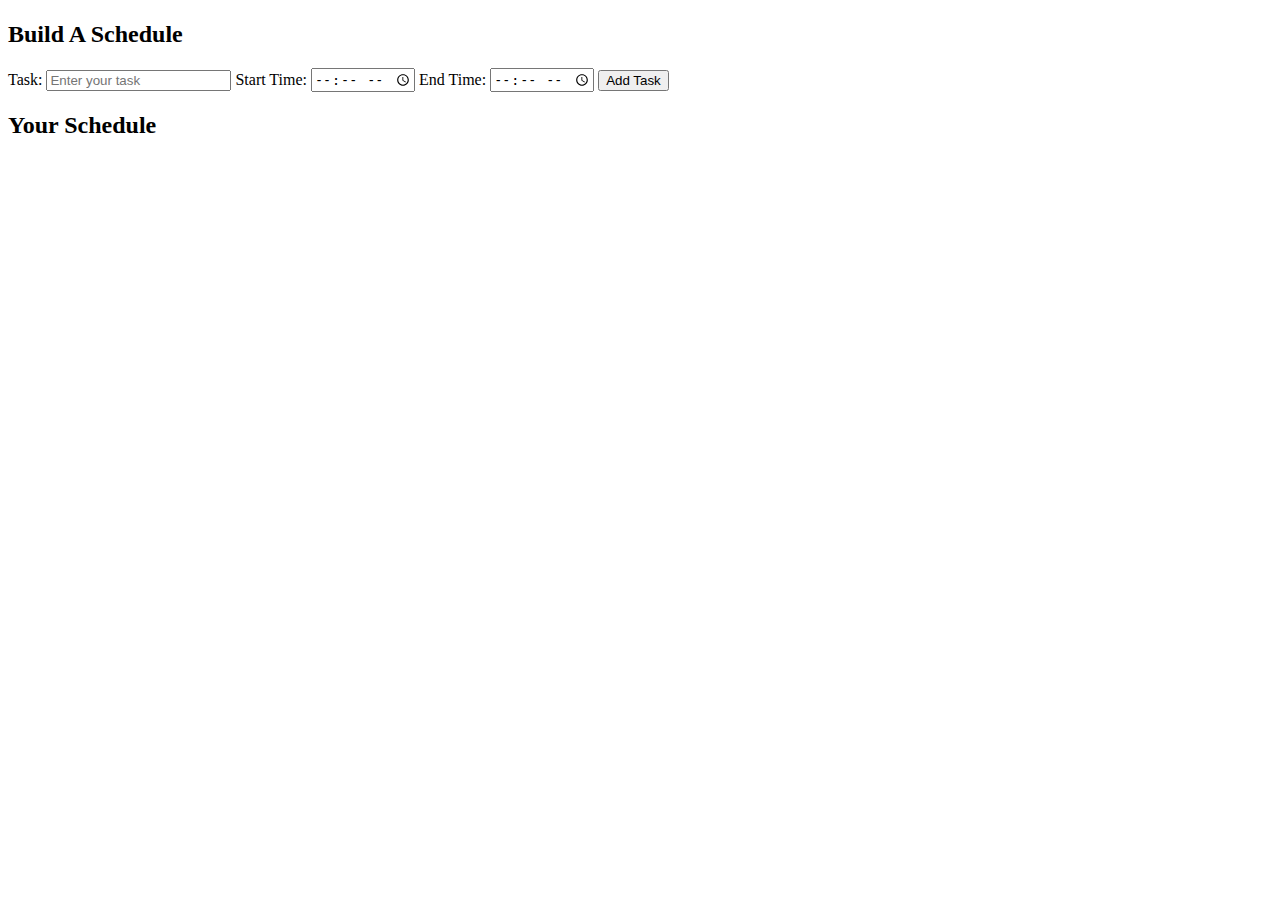
<file: index.html>
<!DOCTYPE html>
<html lang="en">
<head>
    <title>..</title>
    <meta charset="UTF-8">
    <meta name ="description" content ="A schedule builder platform">
    <meta name ="keywords" content ="HTML">
    <meta name ="author" content=" Palak, Sreerag , Keegan, Mizuki" >
    <meta name ="viewport" content="width=device-width, initial-scale=1.0">
    <link rel="stylesheet" type="text/css" href="styleMain.css" />
</head>
<body>
    <h1 class="Schedule Builder"></h1>
    <nav>
        <src></src>
    </nav>
    <div>
        <!-- Embed JSON directly -->
    <h2>Build A Schedule </h2>
    <form id="scheduleForm">
        <label for="task">Task:</label>
        <input type="text" id="task" name="task" placeholder="Enter your task" required>

        <label for="startTime">Start Time:</label>
        <input type="time" id="startTime" name="startTime" required>

        <label for="endTime">End Time:</label>
        <input type="time" id="endTime" name="endTime" required>

        <button type="submit">Add Task</button>
        <!--Give me a code for getting my tasks appeared after-->
    </form>

    <h2>Your Schedule</h2>
    <div id="scheduleList">
        <!-- The schedule tasks will appear here -->
    </div>
    </div>
</body>
</file>
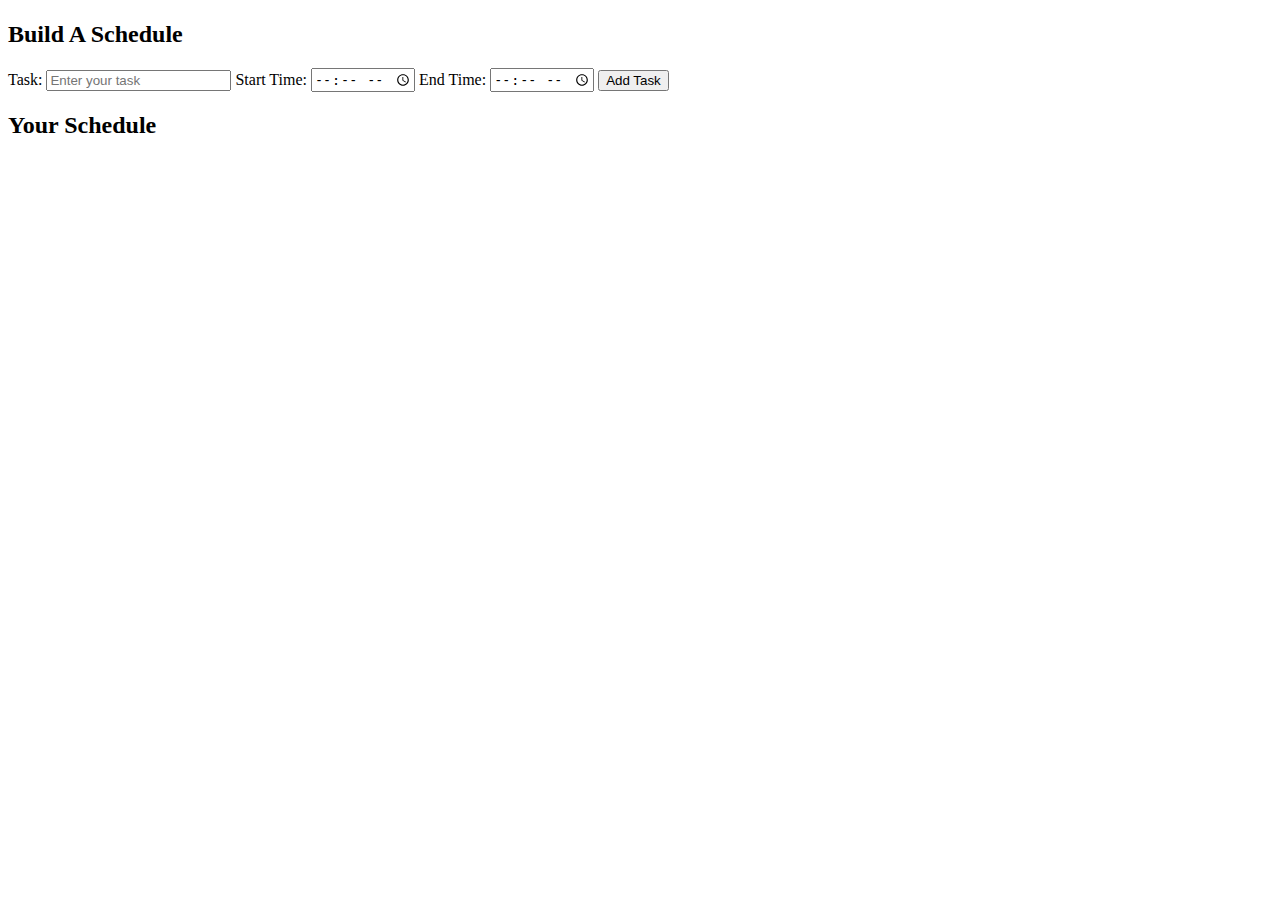
<file: Test Code/index.html>
<!DOCTYPE html>
<html lang="en">
<head>
    <title>..</title>
    <meta charset="UTF-8">
    <meta name ="description" content ="A schedule builder platform">
    <meta name ="keywords" content ="HTML">
    <meta name ="author" content=" Palak, Sreerag , Keegan, Mizuki" >
    <meta name ="viewport" content="width=device-width, initial-scale=1.0">
    <link rel="stylesheet" type="text/css" href="styleMain.css" />
</head>
<body>
    <h1 class="Schedule Builder"></h1>
    <nav>
        <src></src>
    </nav>
    <div>
        <!-- Embed JSON directly -->
    <h2>Build A Schedule </h2>
    <form id="scheduleForm">
        <label for="task">Task:</label>
        <input type="text" id="task" name="task" placeholder="Enter your task" required>

        <label for="startTime">Start Time:</label>
        <input type="time" id="startTime" name="startTime" required>

        <label for="endTime">End Time:</label>
        <input type="time" id="endTime" name="endTime" required>

        <button type="submit">Add Task</button>
        <!--Give me a code for getting my tasks appeared after-->
    </form>

    <h2>Your Schedule</h2>
    <div id="scheduleList">
        <!-- The schedule tasks will appear here -->
    </div>
    </div>
</body>
</file>
<file: styleMain.css>
.html{
    margin: 10mm;
    padding: 
    font-size: ;
    font-family:;
    color: beige;

}
</file>
<file: Test Code/styleMain.css>
.html{
    margin: 10mm;
    padding: 
    font-size: ;
    font-family:;
    color: beige;

}
</file>
